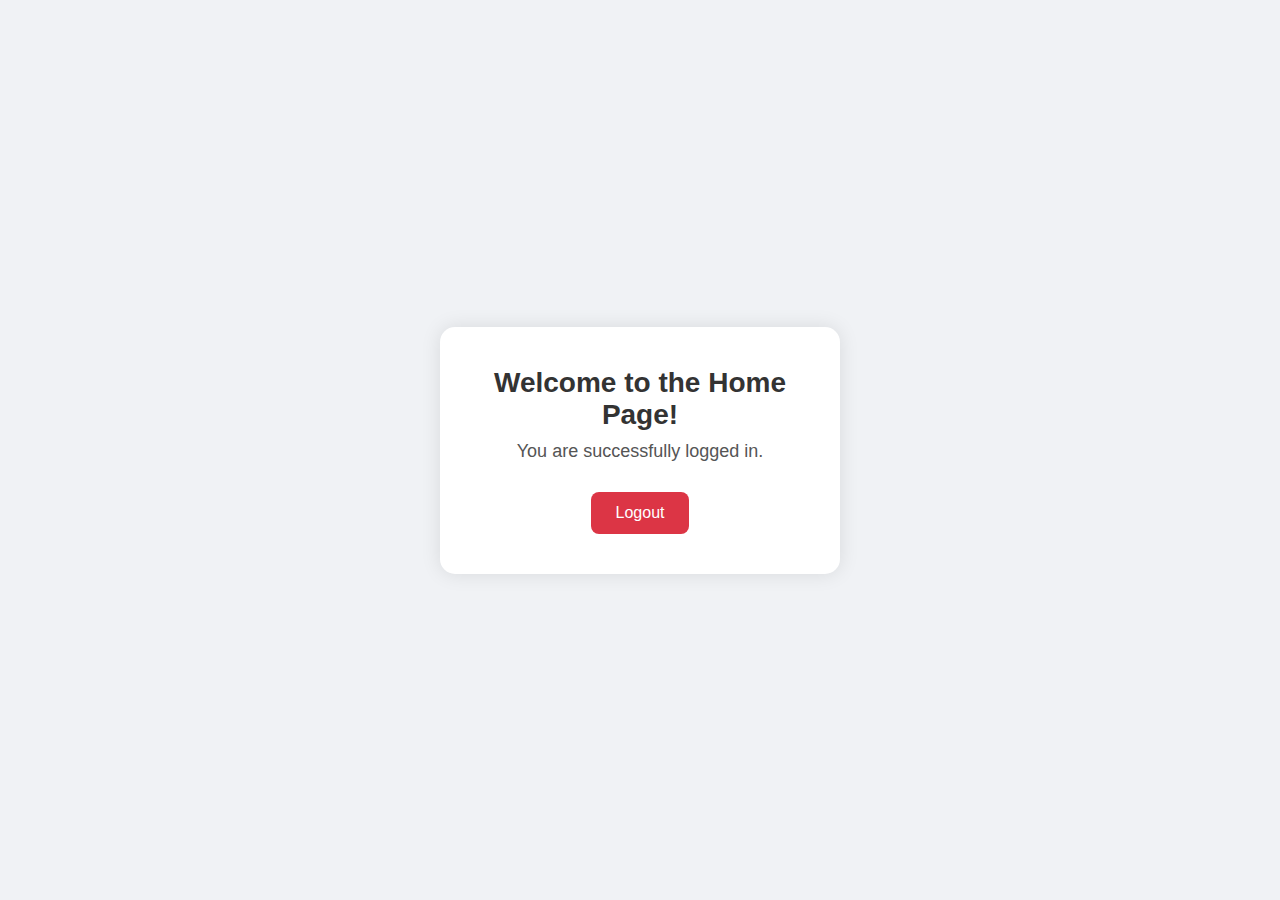
<file: home.html>
<!DOCTYPE html>
<html lang="en">
<head>
  <meta charset="UTF-8" />
  <meta name="viewport" content="width=device-width, initial-scale=1.0"/>
  <title>Home | Dan Aleko</title>
  <link href="https://unpkg.com/boxicons@2.1.4/css/boxicons.min.css" rel="stylesheet">
  <link rel="stylesheet" href="style.css">
  <style>
    body {
      background: #f0f2f5;
      font-family: 'Segoe UI', sans-serif;
      display: flex;
      justify-content: center;
      align-items: center;
      height: 100vh;
      margin: 0;
    }

    .home-container {
      background: #fff;
      padding: 40px;
      border-radius: 15px;
      box-shadow: 0 0 20px rgba(0, 0, 0, 0.1);
      text-align: center;
      width: 400px;
    }

    .home-container h1 {
      margin-bottom: 10px;
      font-size: 28px;
      color: #333;
    }

    .home-container p {
      font-size: 18px;
      margin-bottom: 30px;
      color: #555;
    }

    .logout-btn {
      background: #dc3545;
      color: #fff;
      border: none;
      padding: 12px 25px;
      border-radius: 8px;
      font-size: 16px;
      cursor: pointer;
      transition: background 0.3s ease;
    }

    .logout-btn:hover {
      background: #c82333;
    }
  </style>
</head>
<body>

  <div class="home-container">
    <h1>Welcome to the Home Page!</h1>
    <p>You are successfully logged in.</p>
    <button class="logout-btn" onclick="logout()">Logout</button>
  </div>

  <script>
    function logout() {
      localStorage.removeItem("user");
      window.location.href = "index.html";
    }
  </script>

</body>
</html>
</file>
<file: style.css>
*{
  margin: 0;
  padding: 0;
  box-sizing: border-box;
  font-family: "Poppins", sans-serif;
}
body{
  display: flex;
  justify-content: center;
  align-items: center;
  min-height: 100vh;
  background: url(image/hd.avif) no-repeat;
  background-size: cover;
  background-position: center;
}
.wrapper{
  width: 420px;
  background: transparent;
  border: 2px solid rgba(255, 255, 255, .2);
  backdrop-filter: blur(9px);
  color: #fff;
  border-radius: 12px;
  padding: 30px 40px;
}
.wrapper h1{
  font-size: 36px;
  text-align: center;
}
.wrapper .input-box{
  position: relative;
  width: 100%;
  height: 50px;
  
  margin: 30px 0;
}
.input-box input{
  width: 100%;
  height: 100%;
  background: transparent;
  border: none;
  outline: none;
  border: 2px solid rgba(255, 255, 255, .2);
  border-radius: 40px;
  font-size: 16px;
  color: #fff;
  padding: 20px 45px 20px 20px;
}
.input-box input::placeholder{
  color: #fff;
}
.input-box i{
  position: absolute;
  right: 20px;
  top: 30%;
  transform: translate(-50%);
  font-size: 20px;

}
.wrapper .remember-forgot{
  display: flex;
  justify-content: space-between;
  font-size: 14.5px;
  margin: -15px 0 15px;
}
.remember-forgot label input{
  accent-color: #fff;
  margin-right: 3px;

}
.remember-forgot a{
  color: #fff;
  text-decoration: none;

}
.remember-forgot a:hover{
  text-decoration: underline;
}
.wrapper .btn{
  width: 100%;
  height: 45px;
  background: #fff;
  border: none;
  outline: none;
  border-radius: 40px;
  box-shadow: 0 0 10px rgba(0, 0, 0, .1);
  cursor: pointer;
  font-size: 16px;
  color: #333;
  font-weight: 600;
}
.wrapper .register-link{
  font-size: 14.5px;
  text-align: center;
  margin: 20px 0 15px;

}
.register-link p a{
  color: #fff;
  text-decoration: none;
  font-weight: 600;
}
.register-link p a:hover{
  text-decoration: underline;
}
</file>
